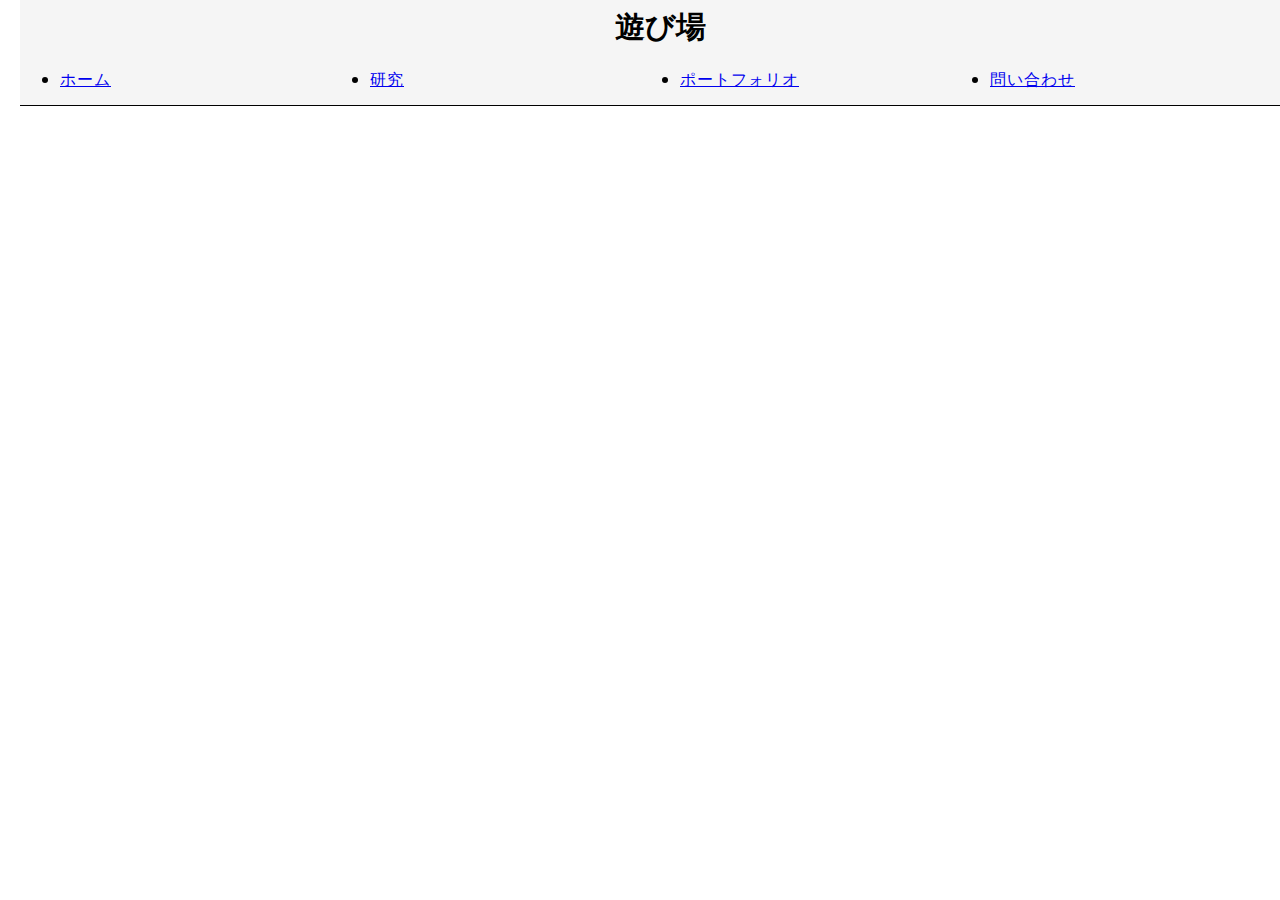
<file: index.html>
<!DOCTYPE html>
<html lang="en">
  <head>
    <meta charset="utf-8">
    <title>My test page</title>
    <link href="http://fonts.googleapis.com/css?family=Open+Sans" rel="stylesheet" type="text/css">
    <link href="styles/style.css" rel="stylesheet" type="text/css">
    <link rel="icon" href="favicon.ico" type="image/x-icon"/>
    <meta name="viewport" content="width=device-width">
  </head>
  <body>

    <header>
      <h1>遊び場</h1>
      <nav>
        <ul>
          <li><a href="#">ホーム</a></li>
          <li><a href="#">研究</a></li>
          <li><a href="http://127.0.0.1:5500/index.html">ポートフォリオ</a></li>
          <li><a href="#finish">問い合わせ</a></li>
        </ul>
      </nav>
      
    </header>

    

    


    <main>

      <article>

      </article>



    <h2 id="finish">おわり</h2>


    </main>
    
    <footer>
      <address>
        <ul>
          <li><a href="mailto:24w6012h@shinshu-u.ac.jp">メールアドレス</a></li>
        </ul>
      </address>
    </footer>
    

  
  </body>
</html>
</file>
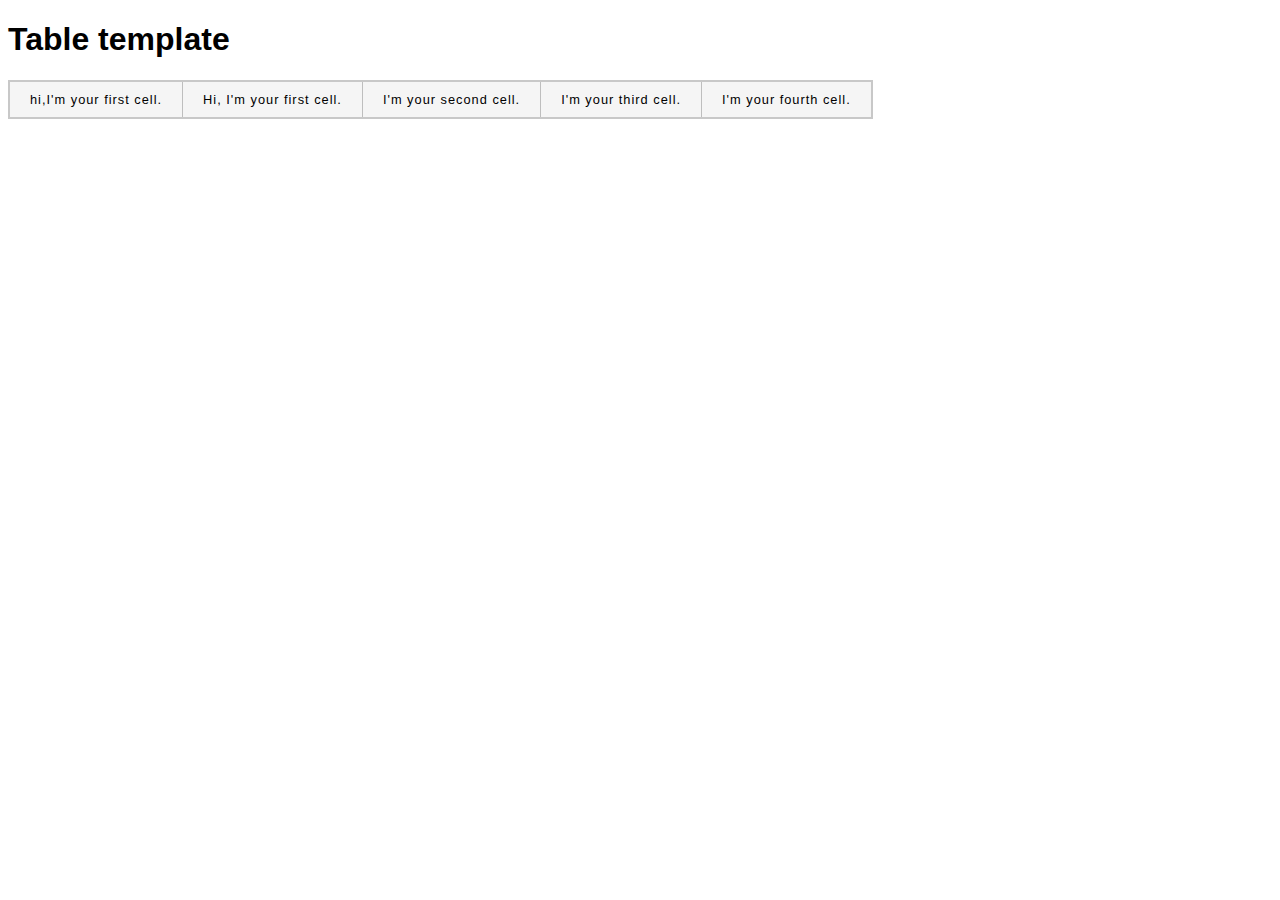
<file: blank-template.html>
<!DOCTYPE html>
<html lang="en-US">
  <head>
    <meta charset="utf-8">
    <meta name="viewport" content="width=device-width">
    <title>Table template</title>
    <link href="minimal-table.css" rel="stylesheet" type="text/css">
  </head>
  <body>
    <h1>Table template</h1>
    <table>
        <tr>
            <td>hi,I'm your first cell.</td>
            <td>Hi, I'm your first cell.</td>
            <td>I'm your second cell.</td>
            <td>I'm your third cell.</td>
            <td>I'm your fourth cell.</td>
        </tr>
        

    </table>

  </body>
</html>
</file>
<file: styles/style.css>
html {
  font-size: 10px;
  font-family: 'Open Sans', sans-serif;
}

header{
  border-bottom: 1px solid black;
  width: 100%;
  position: fixed;
  background-color: whitesmoke;
  top: 0;
}

nav ul{
  display: flex;
}
nav ul > li{
  flex: 1;
}

h1 {
  font-size: 30px;
  text-align: center;
}

p, li {
  font-size: 16px;
  line-height: 2;
  letter-spacing: 1px;
}




body {
  /* width: 600px; */
  margin: 0 auto;
  /* background-color: #FF9500; */
  padding: 0 20px 20px 20px;
  /* border: 5px solid black; */
}

h1 {
  margin: 0;
  padding: 5px 0;
  ;
}

img {
  display: block;
  margin: 0 auto;
}
</file>
<file: minimal-table.css>
html {
    font-family: sans-serif;
  }
  
  table {
    border-collapse: collapse;
    border: 2px solid rgb(200,200,200);
    letter-spacing: 1px;
    font-size: 0.8rem;
  }
  
  td, th {
    border: 1px solid rgb(190,190,190);
    padding: 10px 20px;
  }
  
  th {
    background-color: rgb(235,235,235);
  }
  
  td {
    text-align: center;
  }
  
  tr:nth-child(even) td {
    background-color: rgb(250,250,250);
  }
  
  tr:nth-child(odd) td {
    background-color: rgb(245,245,245);
  }
  
  caption {
    padding: 10px;
  }
</file>
